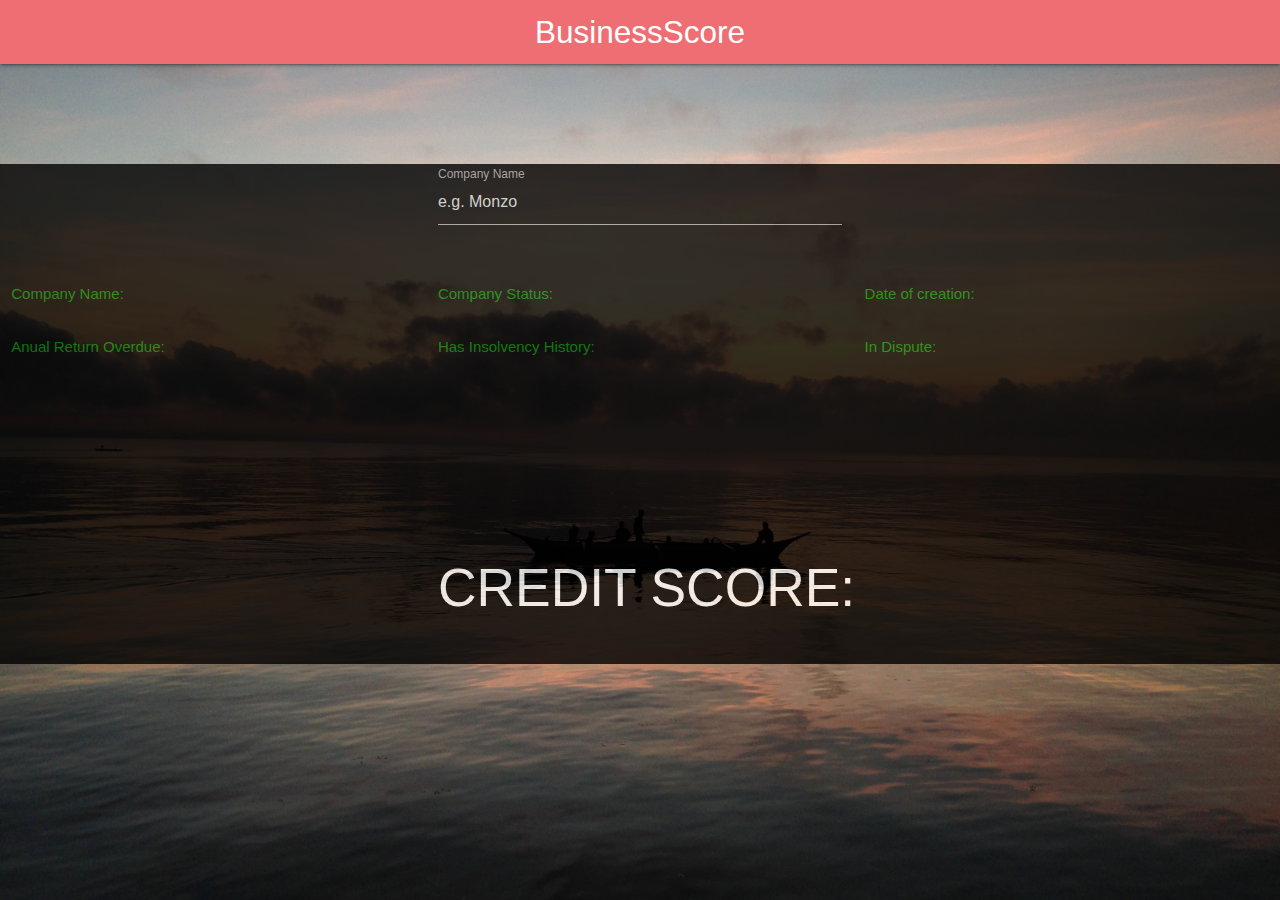
<file: index.html>
<!DOCTYPE html>
<html>
  <!-- Compiled and minified CSS -->
  <link rel="stylesheet" href="https://cdnjs.cloudflare.com/ajax/libs/materialize/1.0.0/css/materialize.min.css">

  <script src="js/index.js"></script>
  <!-- Compiled and minified JavaScript -->
  <script src="https://cdnjs.cloudflare.com/ajax/libs/materialize/1.0.0/js/materialize.min.js"></script>
  <script src="https://ajax.googleapis.com/ajax/libs/jquery/3.3.1/jquery.min.js"></script>
  <link rel="stylesheet" type="text/css" href="styles/index.css">

<head>
<title>Business Score</title>

</head>
<body>

  <nav>
    <div class="nav-wrapper">
      <a href="#" class="brand-logo center ">BusinessScore</a>
      <ul id="nav-mobile" class="left hide-on-med-and-down">
      </ul>
    </div>
  </nav>



  <div class="row center-both" >
    <div class="col s4">
    </div>

      <form class="col s8" id="company-name-form">
        <div class="row">
          <div class="input-field col s6">
            <input placeholder="e.g. Monzo" id="first_name" type="text" class="validate white-text">
            <label for="first_name">Company Name</label>
          </div>
        </div>
      </form>

    <div class="col s4">
      <p class="" id="company-name"> Company Name:  </p>
    </div>

    <div class="col s4">
      <p class="" id="second"> Company Status:  </p>
    </div>

    <div class="col s4">
      <p class="" id="third"> Date of creation:  </p>
    </div>

    <div class="col s4">
      <p class="" id="fourth"> Anual Return Overdue:  </p>
    </div>

    <div class="col s4">
      <p class="" id="fifth"> Has Insolvency History:  </p>
    </div>

    <div class="col s4">
      <p class="" id="sixth"> In Dispute:  </p>
    </div>

    <div class="col s4">
    </div>

    <div class="col 12 credit_score" >
      <h2 class="white-header" id="credit-score"> CREDIT SCORE: </h2>
    </div>


  </div>

  <div class="row" id="data-output">

  </div>
</script>

</body>
</html>
</file>
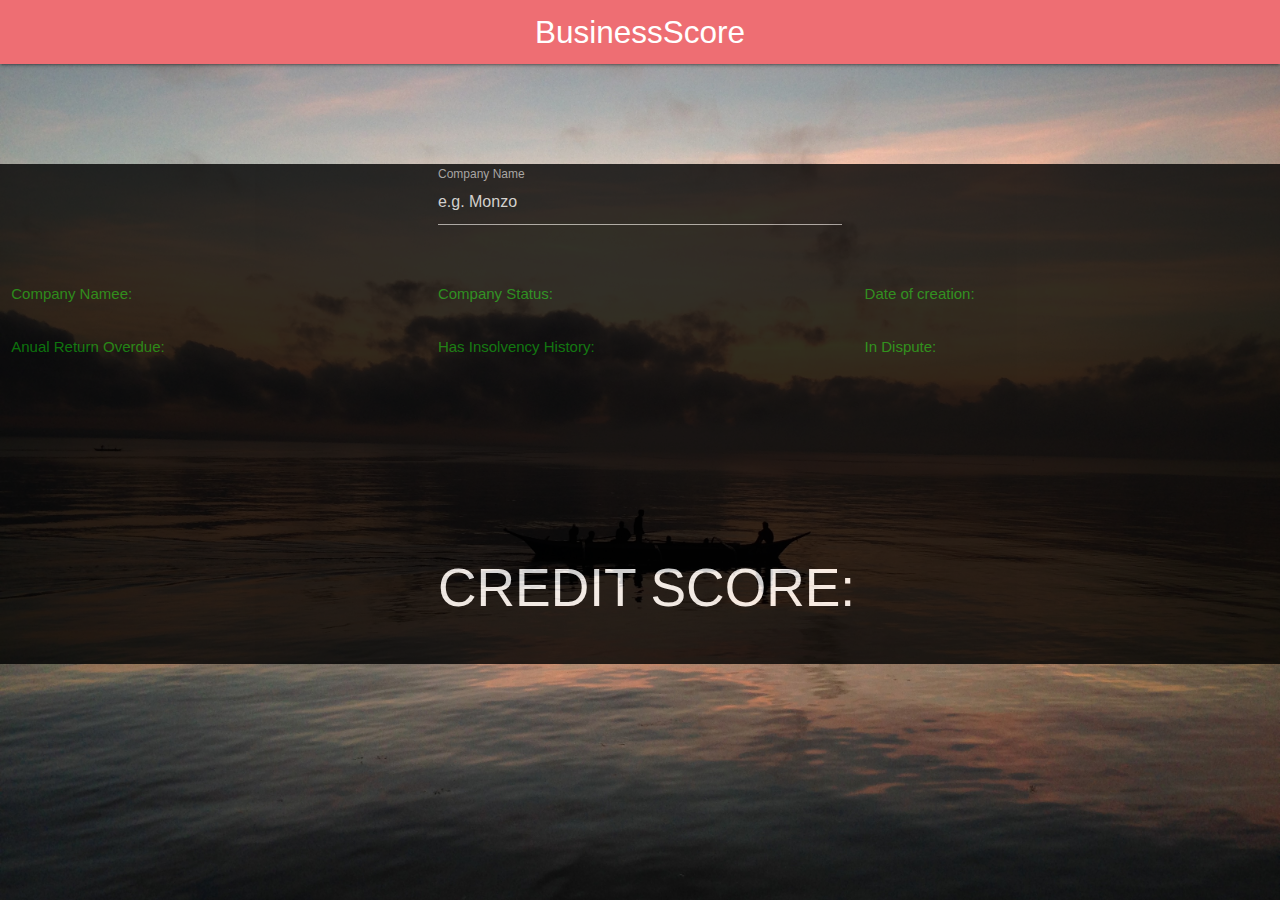
<file: public/index.html>
<!DOCTYPE html>
<html>
  <!-- Compiled and minified CSS -->
  <link rel="stylesheet" href="https://cdnjs.cloudflare.com/ajax/libs/materialize/1.0.0/css/materialize.min.css">

  <script src="js/index.js"></script>
  <!-- Compiled and minified JavaScript -->
  <script src="https://cdnjs.cloudflare.com/ajax/libs/materialize/1.0.0/js/materialize.min.js"></script>
  <script src="https://ajax.googleapis.com/ajax/libs/jquery/3.3.1/jquery.min.js"></script>
  <link rel="stylesheet" type="text/css" href="styles/index.css">

<head>
<title>Business Score</title>

</head>
<body>

  <nav>
    <div class="nav-wrapper">
      <a href="#" class="brand-logo center ">BusinessScore</a>
      <ul id="nav-mobile" class="left hide-on-med-and-down">
      </ul>
    </div>
  </nav>



  <div class="row center-both" >
    <div class="col s4">
    </div>

      <form class="col s8" id="company-name-form">
        <div class="row">
          <div class="input-field col s6">
            <input placeholder="e.g. Monzo" id="first_name" type="text" class="validate white-text">
            <label for="first_name">Company Name</label>
          </div>
        </div>
      </form>

    <div class="col s4">
      <p class="" id="company-name"> Company Namee:  </p>
    </div>

    <div class="col s4">
      <p class="" id="second"> Company Status:  </p>
    </div>

    <div class="col s4">
      <p class="" id="third"> Date of creation:  </p>
    </div>

    <div class="col s4">
      <p class="" id="fourth"> Anual Return Overdue:  </p>
    </div>

    <div class="col s4">
      <p class="" id="fifth"> Has Insolvency History:  </p>
    </div>

    <div class="col s4">
      <p class="" id="sixth"> In Dispute:  </p>
    </div>

    <div class="col s4">
    </div>

    <div class="col 12 credit_score" >
      <h2 class="white-header" id="credit-score"> CREDIT SCORE: </h2>
    </div>


  </div>

  <div class="row" id="data-output">

  </div>
</script>

</body>
</html>
</file>
<file: styles/index.css>
body {
 background-image: url("../bg2.jpg");
 background-size:     cover;                      /* <------ */

}

.center-both {
  position: relative;
  top: 100px;
  background-color:	#000000;
  height: 500px;
  opacity:0.8;
  margin: 0 auto;
}

.credit_score {
  position: relative;
  top: 150px;
}

.white-header {
  color:white;
}

p {
  color: green;
}
</file>
<file: public/styles/index.css>
body {
 background-image: url("../bg2.jpg");
 background-size:     cover;                      /* <------ */

}

.center-both {
  position: relative;
  top: 100px;
  background-color:	#000000;
  height: 500px;
  opacity:0.8;
  margin: 0 auto;
}

.credit_score {
  position: relative;
  top: 150px;
}

.white-header {
  color:white;
}

p {
  color: green;
}
</file>
